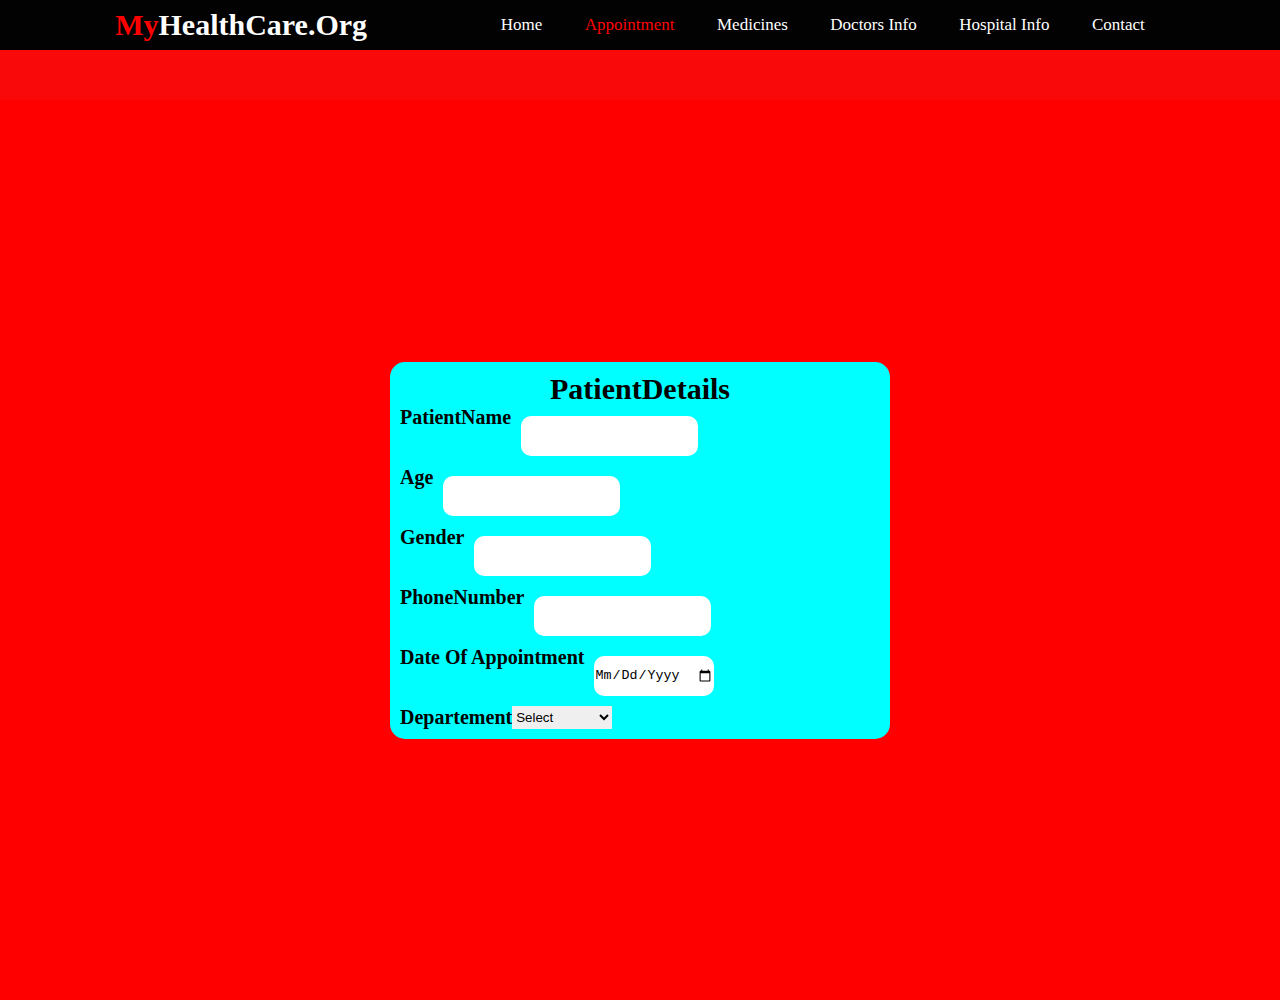
<file: appointment.html>
<!DOCTYPE html>
<html lang="en">
<head>
    <meta charset="UTF-8">
    <meta http-equiv="X-UA-Compatible" content="IE=edge">
    <meta name="viewport" content="width=device-width, initial-scale=1.0">
    <title>Document</title>
    <link rel="stylesheet" href="./style.css">
</head>
<body>
    <header class="header">
        <a href="#" class="logo">
            <span>My</span>HealthCare.org
        </a>
        
        <nav class="navbar">
            <a href="./index.html">Home</a>
            <a href="./appointment.html" style="color: red;">appointment</a>
            <a href="./medicines.html" >medicines</a>
            <a href="./doctors_info.html" >Doctors info</a>
            <a href="./Hospital_info.html">Hospital info</a>
            <a href="./contact.html">contact</a>
            
        </nav>
    </header>
    <div class="app">
        <div class="form">
            <h2>PatientDetails</h2>
            <div class="field">
                <h1>PatientName</h1>
                <input type="text" name="PatientName" ><br>
            </div>
            <div class="field">
                <h1>Age</h1>
                <input type="text" name="Age" ><br>
            </div>
            <div class="field">
                <h1>Gender</h1>
                <input type="text" name="Gender" ><br>
            </div>
            <div class="field">
                <h1>PhoneNumber</h1>
                <input type="text" name="PhoneNumber" ><br>
            </div>
            <div class="field">
                <h1>Date of appointment</h1>
                <input type="date" name="Appointment request">
            </div>
            <div class="field">
                <h1>departement</h1>
                <select name="DEPARTMENT" id="DEPARTMENT">
                    <option value="ji">Select</option>
                    <option value="Allergists/Immunologists">Cardiology</option>
                    <option value="Anesthesiologists">orthopedic</option>
                    <option value="Cardiologists">Gynic</option>
                    <option value="Colon and Rectal Surgeons">Neurology</option>
                    <option value="Critical Care Medicine Specialists">opthomology</option>
            </div>

        </div>
    </div>
</body>
</html>
</file>
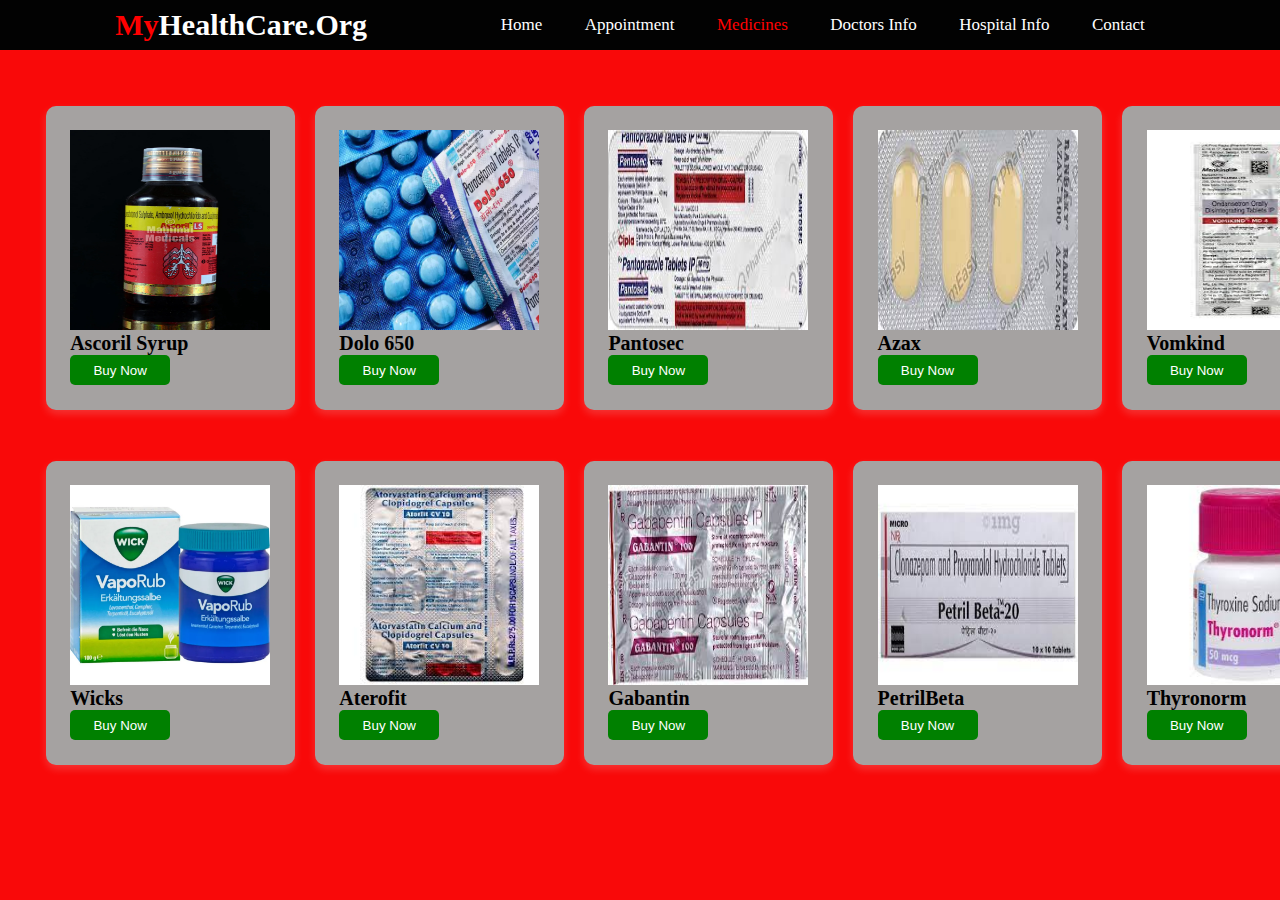
<file: medicines.html>
<!DOCTYPE html>
<html lang="en">
<head>
    <meta charset="UTF-8">
    <meta http-equiv="X-UA-Compatible" content="IE=edge">
    <meta name="viewport" content="width=device-width, initial-scale=1.0">
    <title>Hospital</title>
    <link rel="stylesheet" href="./style.css">
</head>
<body>
    <header class="header">
        <a href="#" class="logo">
            <span>My</span>HealthCare.org
        </a>
        
        <nav class="navbar">
            <a href="./index.html">Home</a>
            <a href="./appointment.html">appointment</a>
            <a href="./medicines.html" style="color: red;">medicines</a>
            <a href="./doctors_info.html">Doctors info</a>
            <a href="./Hospital_info.html">Hospital info</a>
            <a href="./contact.html">contact</a>
            
        </nav>
    </header>
    <div class="medicines">
        <div class="row1">
            <div class="card">
                <img src="./images/ascoril.jpg" alt="Avatar" >
                <div class="container">
                  <h1><b>Ascoril Syrup</b></h1>
                  <button>Buy Now</button>
                </div>
            </div>
            <div class="card">
                <img src="./images/dolo.jpg" alt="">
                <div class="container">
                    <h1><b>Dolo 650</b></h1>
                    <button>Buy Now</button>
                  </div>
            </div>
            <div class="card">
                <img src="./images/pantosec.jpg" alt="">
                <div class="container">
                    <h1><b>Pantosec</b></h1>
                    <button>Buy Now</button>
                </div>
            </div>
            <div class="card">
                <img src="./images/azax.jpg" alt="">
                <div class="container">
                    <h1><b>Azax</b></h1>
                    <button>Buy Now</button>
                </div>
            </div>
            <div class="card">
                <img src="./images/vomkind.jpg" alt="">
                <div class="container">
                    <h1><b>Vomkind</b></h1>
                    <button>Buy Now</button>
                </div>
            </div>
        </div>
        <div class="row2">
            <div class="card">
                <img src="./images/wicks.webp" alt="">
                <div class="container">
                    <h1><b>Wicks</b></h1>
                    <button>Buy Now</button>
                </div>
            </div>
            <div class="card">
                <img src="./images/aterofit.jfif" alt="">
                <div class="container">
                    <h1><b>Aterofit</b></h1>
                    <button>Buy Now</button>
                </div>
            </div>
            <div class="card">
                <img src="./images/gabantin.jfif" alt="">
                <div class="container">
                    <h1><b>Gabantin</b></h1>
                    <button>Buy Now</button>
                </div>
            </div>
            <div class="card">
                <img src="./images/petrilbeta.jfif" alt="">
                <div class="container">
                    <h1><b>PetrilBeta</b></h1>
                    <button>Buy Now</button>
                </div>
            </div>
            <div class="card">
                <img src="./images/thyronorm.jfif" alt="">
                <div class="container">
                    <h1><b>Thyronorm</b></h1>
                    <button>Buy Now</button>
                </div>
            </div>
        </div>
    </div>
</body>
</html>
</file>
<file: style.css>
* {
    padding: 0;
    margin: 0;
    -webkit-box-sizing: border-box;
            box-sizing: border-box;
    text-decoration: none;
    outline: none;
    border: none;
    text-transform: capitalize;
    -webkit-transition: all .2s linear;
    transition: all .2s linear;
}

html {
    font-size: 62.5%;
    scroll-behavior: smooth;
    scroll-padding-top: 5rem;
    overflow-x: hidden;
}

body {
    background-color: rgb(249, 9, 9);
}

.header {
    position: fixed;
    top: 0;
    left: 0;
    right: 0;
    display: -webkit-box;
    display: -ms-flexbox;
    display: flex;
    -webkit-box-align: center;
            -ms-flex-align: center;
    align-items: center;
    -webkit-box-pack: justify;
            -ms-flex-pack: justify;
    justify-content: space-between;
    padding: 0 9%;
    z-index: 12000;
    background: rgb(2, 2, 2); 
    margin-bottom: 100px;   
             
}

.header .logo {
    font-weight: bolder;
    color: #fff;
    font-size: 3rem;
}

.header .logo span {
    color: #f00;
}

.header .navbar a {
    display: inline-block;
    padding: 1.5rem 2rem;
    font-size: 1.7rem;
    color: #fff;
}

.header .navbar a:hover {
    background: linear-gradient(to right,blue,pink);
    color: rgb(206, 251, 4);
}



.doctors{
    text-align: center;
    margin-top: 80px;
    justify-content: center;
    align-items: center;
    padding: 20px;
    margin: 60px;
}

.doctors select{
    background-color: brown;
    height: 40px;
    width: 120px;
    color: white;
    border-radius: 5px;
    
}
.doctors select:hover{
    background-color: blue;
    color: black;

}

.table table{
    margin-top: 20px;
    text-align: center;
    width: 100%;
    border: 1px solid white;

}
.table table th{
    margin:10px;
    padding: 10px;
    font-size: 2rem;
    
    color: green;
}
.table table td{
    font-size: 1.5rem;
    color: #fff;
}

.refresh{
    background-color: green;
    color: white;
    height: 40px;
    width: 80px;
    border-radius: 5px;
}
.refresh:hover{
    background-color: aqua;
    color: black;
}
.select{
    background-color: green;
    color: white;
    height: 40px;
    width: 80px;
    border-radius: 5px;
}
.select:hover{
    background-color: blueviolet;
    color: white;
}
.hospital_table{
    text-align: center;
    background-color: antiquewhite;
}
.hospital_table table{
    text-align: center;
    width: auto;
    color: white;
    border:1px solid green;
}
.hosp{
    text-align: center;
    color: white;
}
.search{
    margin-top: 80px;
   text-align: center;
   
}
.hospital_table th{
    text-align: center;
    font-size: 2rem;
    color: green;
}
.hospital_table td{
    text-align: center;
    font-size: 1.5rem;
}
.hospital_table{
    padding: 5%;
}
.hospital_table table{
    text-align: center;
    border:1px solid #fff;
    border-collapse: separate;
    width: 100%;
    
}
#search{
    height: 30px;
    border-radius: 10px;
    background-color: #706b6b;
}
#search:hover{
    border: 1px solid white;
}
.medicines{
    margin-top: 80px;
}
.card{
    height: auto;
    width: fit-content;
    padding: 2%;
    color: white;
    background-color: rgb(165, 162, 161);
    box-shadow: 0 4px 8px 0 rgba(236, 231, 231, 0.2);
    border-radius: 10px;
  transition: 0.3s;
  margin-left: 20px;
  
}
.card h1{
    color: black;
}
.card:hover {
    box-shadow: 0 8px 16px 0 rgba(228, 6, 6, 0.936);
  }
.card img{
    width: 200px;
    height: 200px;
    
}
.card button{
    height: 30px;
    width: 100px;
    border-radius: 5px;
    background-color: green;
    border: none;
    color: white;
}
.card button:hover{
    background-color: rgb(107, 27, 235);
    color: white;
}
.row1{
    padding: 2%;
    display: flex;
}
.row2{
    padding: 2%;
    display: flex;
}
.app{
    margin-top: 100px;
   
    width: 100vw;
    height: 100vh;
    display: flex;
    justify-content: center;
    align-items: center;
    background-color: red;
}
.form h2{
    font-size: 3rem;
}
.form{
    text-align: center;
    color: rgb(0, 0, 0);
    font-weight: bolder;
    padding: 10px;
    text-align: center;
    background-color: aqua;
    
    
    width:500px;
    height: fit-content;
    
    border-radius: 15px;
}
.form input{
    margin:10px;
    height: 40px;
    border-radius: 10px;
}
.field{
    display: flex;
}
#doc{
    background-color: red;
    margin: 1px;
}
td{
    margin: 1px !important;
}
</file>
